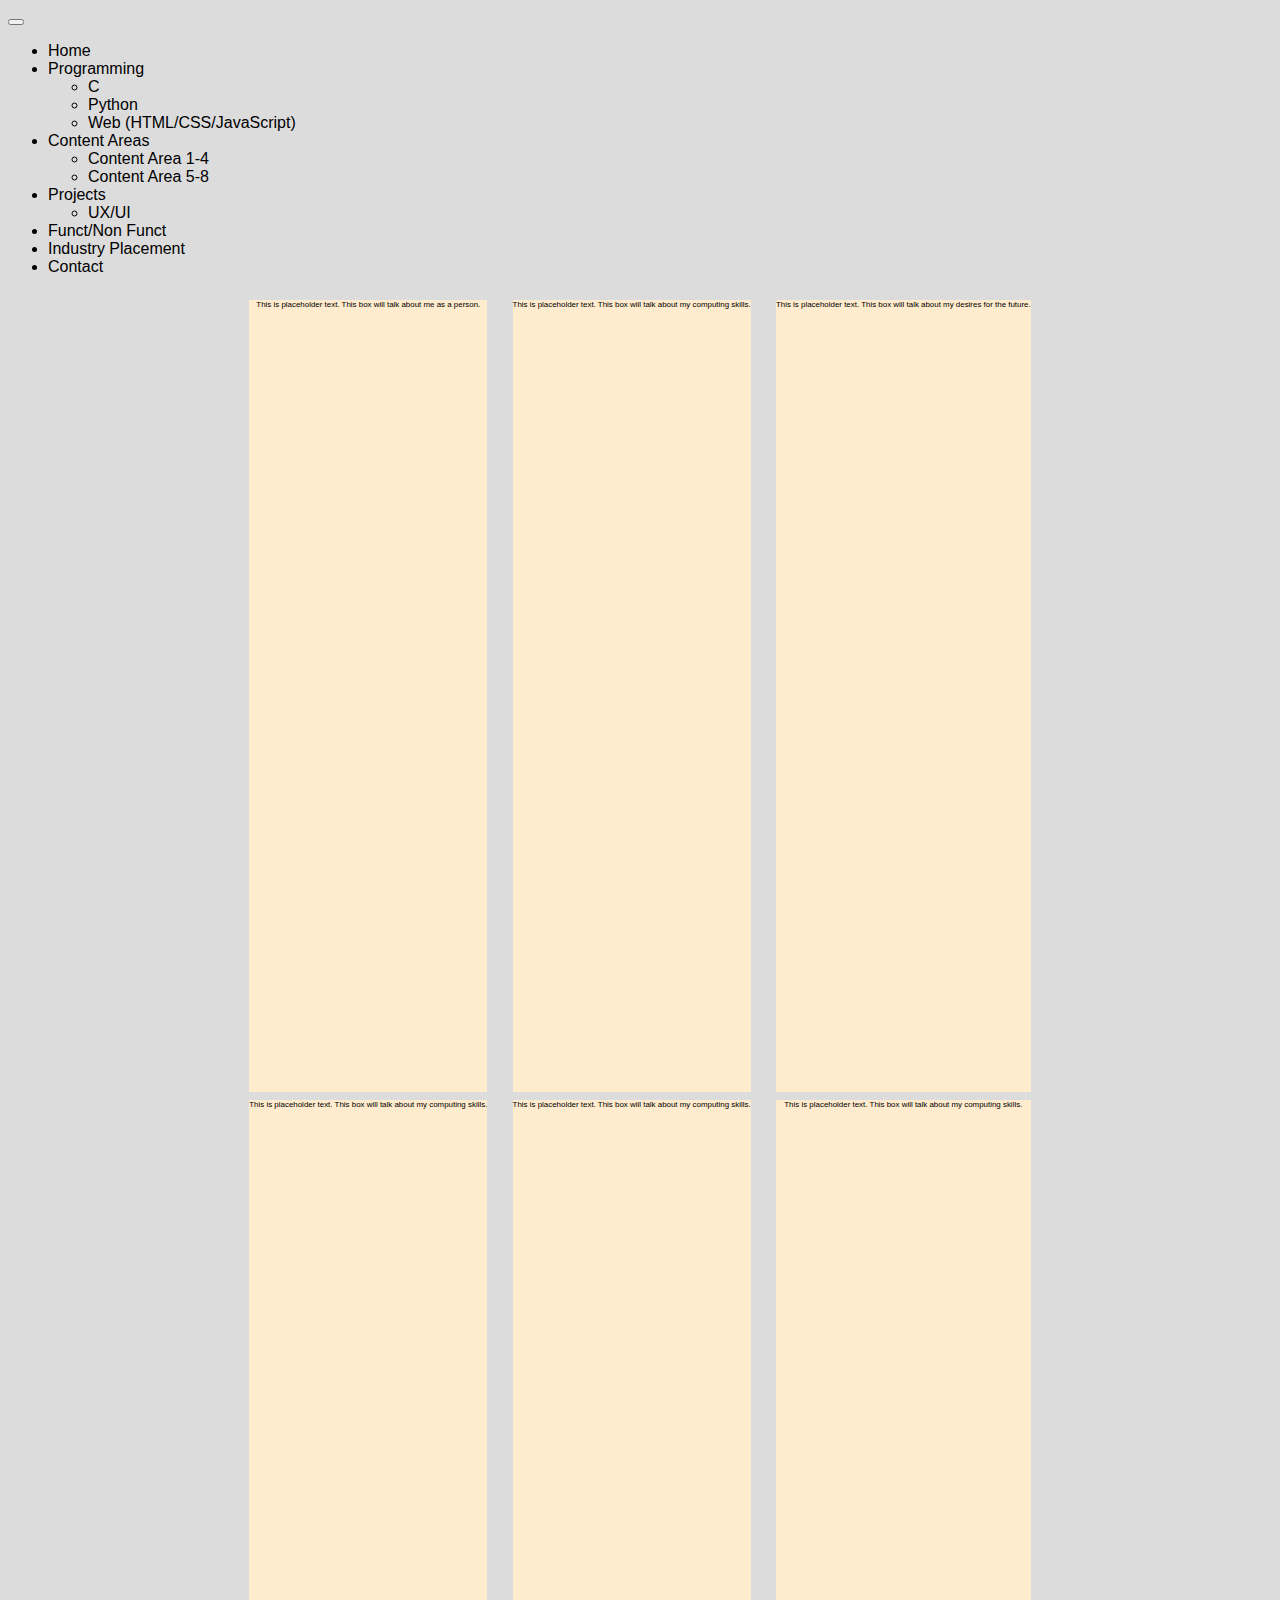
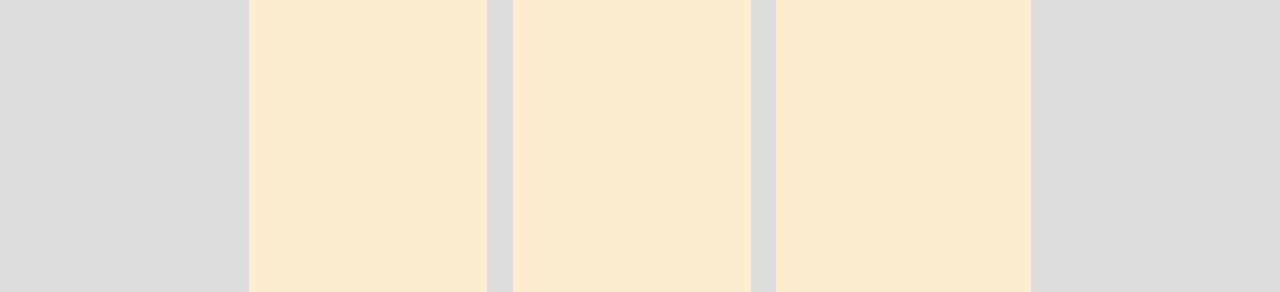
<file: index.html>
<!DOCTYPE html>
<html lang="en">
    <head>
        <meta charset="UTF-8">
        <meta name="viewport" content="width=device-width, initial scale=1.0">
        <link href="https://cdn.jsdelivr.net/npm/bootstrap@5.2.1/dist/css/bootstrap.min.css" rel="stylesheet" integrity="sha384-iYQeCzEYFbKjA/T2uDLTpkwGzCiq6soy8tYaI1GyVh/UjpbCx/TYkiZhlZB6+fzT" crossorigin="anonymous">
        <link rel="stylesheet", href="Blog (Elliott S).css">

        <title>Portfolio: Elliott Stevens</title>
    </head>
    <body>

        <nav class="navbar navbar-expand-lg">
            <div class="container-fluid">
                <button class="navbar-toggler" type="button" data-bs-toggle="collapse" data-bs-target="#navbarSupportedContent" aria-controls="navbarSupportedContent" aria-expanded="false" aria-label="Toggle navigation">
                    <span class="navbar-toggler-icon"></span>
                </button>
                <div class="collapse navbar-collapse" id="navbarSupportedContent">
                    <ul class="navbar-nav me-auto mb-2 mb-lg-0">
                        <li class="nav-item">
                            <a class="nav-link active title" aria-current="page" href="index.html">Home</a>
                        </li>
                        <li class="nav-item dropdown">
                            <a class="nav-link dropdown-toggle title" href="#" role="button" data-bs-toggle="dropdown" aria-expanded="false">
                                Programming
                            </a>
                            <ul class="dropdown-menu">
                                <li><a class="dropdown-item" href="Blog (C).html">C</a></li>
                                <li><a class="dropdown-item" href="Blog (Python).html">Python</a></li>
                                <li><a class="dropdown-item" href="Blog (Web).html">Web (HTML/CSS/JavaScript)</a></li>
                            </ul>
                        </li>
                        <li class="nav-item dropdown">
                            <a class="nav-link dropdown-toggle title" href="#" role="button" data-bs-toggle="dropdown" aria-expanded="false">
                                Content Areas
                            </a>
                            <ul class="dropdown-menu">
                                <li><a class="dropdown-item" href="Blog (CA1-4).html">Content Area 1-4</a></li>
                                <li><a class="dropdown-item" href="Blog (CA5-8).html">Content Area 5-8</a></li>
                            </ul>
                        </li>
                        <li class="nav-item dropdown">
                            <a class="nav-link dropdown-toggle title" href="#" role="button" data-bs-toggle="dropdown" aria-expanded="false">
                                Projects
                            </a>
                            <ul class="dropdown-menu">
                                <li><a class="dropdown-item" href="Blog (UX,UI).html">UX/UI</a></li>
                            </ul>
                        </li>
                        <li class="nav-item">
                            <a class="nav-link active" aria-current="page" href="Blog (Functional).html">Funct/Non Funct</a>
                        </li>
                        <li class="nav-item">
                            <a class="nav-link active" aria-current="page" href="Blog (Placement).html">Industry Placement</a>
                        </li>
                        <li class="nav-item">
                            <a class="nav-link active" aria-current="page" href="Blog (Contact).html">Contact</a>
                        </li>
                    </ul>
                </div>
            </div>
        </nav>

        <div class="container-fluid">
            <div class="row row-cols-3">
                <div class="col-3 ">
                    <div class="content">
                        <p>This is placeholder text. This box will talk about me as a person.</p>
                    </div>
                    <div class="content">
                        <p>This is placeholder text. This box will talk about my computing skills.</p>
                    </div>
                </div>                
                <div class="col-3">
                    <div class="content">
                        <p>This is placeholder text. This box will talk about my computing skills.</p>
                    </div>
                    <div class="content">
                        <p>This is placeholder text. This box will talk about my computing skills.</p>
                    </div>
                </div>
                <div class="col-3">
                    <div class="content">
                        <p>This is placeholder text. This box will talk about my desires for the future.</p>
                    </div>
                    <div class="content">
                        <p>This is placeholder text. This box will talk about my computing skills.</p>
                    </div>
                </div>
            </div>
        </div>
    </body>
    <script src="https://cdn.jsdelivr.net/npm/bootstrap@5.2.1/dist/js/bootstrap.bundle.min.js" integrity="sha384-u1OknCvxWvY5kfmNBILK2hRnQC3Pr17a+RTT6rIHI7NnikvbZlHgTPOOmMi466C8" crossorigin="anonymous"></script>
</html>
</file>
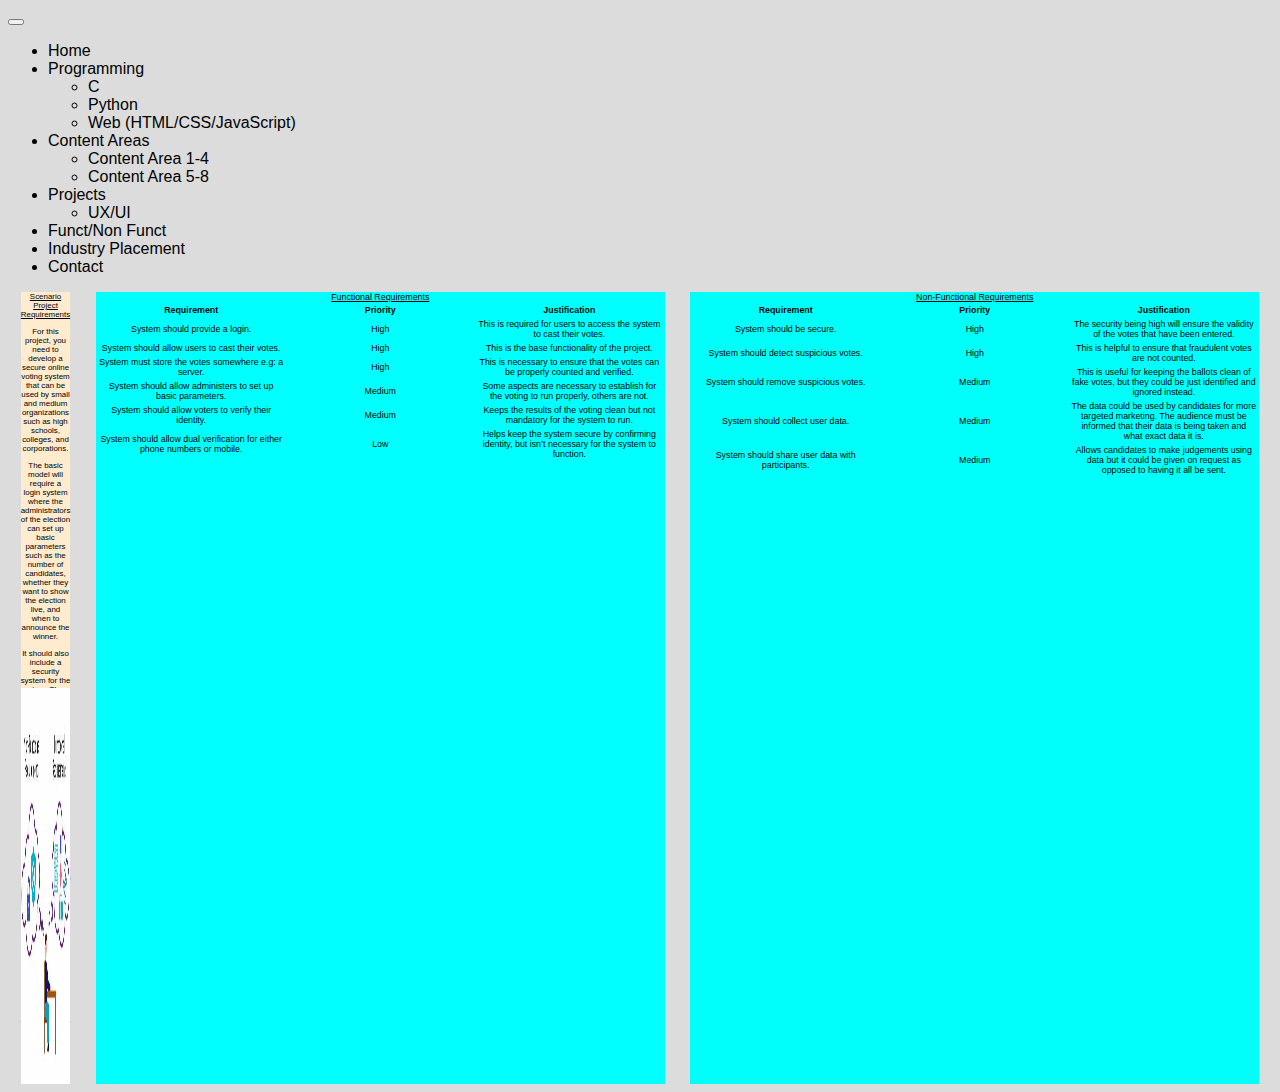
<file: Blog (Functional).html>
<!DOCTYPE html>
<html lang="en">
    <head>
        <meta charset="UTF-8">
        <meta name="viewport" content="width=device-width, initial scale=1.0">
        <link href="https://cdn.jsdelivr.net/npm/bootstrap@5.2.1/dist/css/bootstrap.min.css" rel="stylesheet" integrity="sha384-iYQeCzEYFbKjA/T2uDLTpkwGzCiq6soy8tYaI1GyVh/UjpbCx/TYkiZhlZB6+fzT" crossorigin="anonymous">
        <link rel="stylesheet", href="Blog (Elliott S).css">

        <title>Portfolio: Elliott Stevens</title>
    </head>
    <body>

        <nav class="navbar navbar-expand-lg">
            <div class="container-fluid">
                <button class="navbar-toggler" type="button" data-bs-toggle="collapse" data-bs-target="#navbarSupportedContent" aria-controls="navbarSupportedContent" aria-expanded="false" aria-label="Toggle navigation">
                    <span class="navbar-toggler-icon"></span>
                </button>
                <div class="collapse navbar-collapse" id="navbarSupportedContent">
                    <ul class="navbar-nav me-auto mb-2 mb-lg-0">
                        <li class="nav-item">
                            <a class="nav-link active title" aria-current="page" href="index.html">Home</a>
                        </li>
                        <li class="nav-item dropdown">
                            <a class="nav-link dropdown-toggle title" href="#" role="button" data-bs-toggle="dropdown" aria-expanded="false">
                                Programming
                            </a>
                            <ul class="dropdown-menu">
                                <li><a class="dropdown-item" href="Blog (C).html">C</a></li>
                                <li><a class="dropdown-item" href="Blog (Python).html">Python</a></li>
                                <li><a class="dropdown-item" href="Blog (Web).html">Web (HTML/CSS/JavaScript)</a></li>
                            </ul>
                        </li>
                        <li class="nav-item dropdown">
                            <a class="nav-link dropdown-toggle title" href="#" role="button" data-bs-toggle="dropdown" aria-expanded="false">
                                Content Areas
                            </a>
                            <ul class="dropdown-menu">
                                <li><a class="dropdown-item" href="Blog (CA1-4).html">Content Area 1-4</a></li>
                                <li><a class="dropdown-item" href="Blog (CA5-8).html">Content Area 5-8</a></li>
                            </ul>
                        </li>
                        <li class="nav-item dropdown">
                            <a class="nav-link dropdown-toggle title" href="#" role="button" data-bs-toggle="dropdown" aria-expanded="false">
                                Projects
                            </a>
                            <ul class="dropdown-menu">
                                <li><a class="dropdown-item" href="Blog (UX,UI).html">UX/UI</a></li>
                            </ul>
                        </li>
                        <li class="nav-item">
                            <a class="nav-link active" aria-current="page" href="Blog (Functional).html">Funct/Non Funct</a>
                        </li>
                        <li class="nav-item">
                            <a class="nav-link active" aria-current="page" href="Blog (Placement).html">Industry Placement</a>
                        </li>
                        <li class="nav-item">
                            <a class="nav-link active" aria-current="page" href="Blog (Contact).html">Contact</a>
                        </li>
                    </ul>
                </div>
            </div>
        </nav>

        <div class="container-fluid">
            <div class="row row-cols-3">
                <div class="col-3" id="halfBoxes">
                    <div class="content">
                        <u>Scenario Project Requirements</u>
                        <p>For this project, you need to develop a secure online voting system that can be used by small and medium organizations such as high schools, colleges, and corporations.</p>                       
                        <p>The basic model will require a login system where the administrators of the election can set up basic parameters such as the number of candidates, whether they want to show the election live, and when to announce the winner.</p>
                        <p>It should also include a security system for the voters. They must confirm their identity and there should be dual verification either from their phone numbers or registered email.</p>
                        <p>The more advanced version will integrate AI for any suspicious votes and notify the administrators if need be. It could also collect relevant data such as religion, gender, ethnicity, region, occupation etc and then share this data so that future candidates can learn who is supporting them.</p>
                    </div>
                    <div class="content">
                        <img src="funct_img.jpg" alt="Functional & Non-Functional Requirements Image">
                    </div>
                </div>                
                <div class="col-3">
                    <div class="content-funct">
                        <u>Functional Requirements</u>
                        <table>
                            <tr>
                                <th>Requirement</th>
                                <th>Priority </th>
                                <th>Justification</th>
                            </tr>
                            <tr>
                                <td>System should provide a login.</td>
                                <td>High</td>
                                <td>This is required for users to access the system to cast their votes.</td>
                            </tr>
                            <tr>
                                <td>System should allow users to cast their votes.</td>
                                <td>High</td>
                                <td>This is the base functionality of the project.</td>
                            </tr>
                            <tr>
                                <td>System must store the votes somewhere e.g: a server.</td>
                                <td>High</td>
                                <td>This is necessary to ensure that the votes can be properly counted and verified.</td>
                            </tr>
                            <tr>
                                <td>System should allow administers to set up basic parameters.</td>
                                <td>Medium</td>
                                <td>Some aspects are necessary to establish for the voting to run properly, others are not.</td>
                            </tr>
                            <tr>
                                <td>System should allow voters to verify their identity.</td>
                                <td>Medium</td>
                                <td>Keeps the results of the voting clean but not mandatory for the system to run.</td>
                            </tr>
                            <tr>
                                <td>System should allow dual verification for either phone numbers or mobile.</td>
                                <td>Low</td>
                                <td>Helps keep the system secure by confirming identity, but isn’t necessary for the system to function.</td>
                            </tr>
                        </table>
                    </div>
                </div>
                <div class="col-3">
                    <div class="we-do-a-lil-trolling">
                        <u>Non-Functional Requirements</u>
                        <table>
                            <tr>
                                <th>Requirement</th>
                                <th>Priority </th>
                                <th>Justification</th>
                            </tr>
                            <tr>
                                <td>System should be secure.</td>
                                <td>High</td>
                                <td>The security being high will ensure the validity of the votes that have been entered.</td>
                            </tr>
                            <tr>
                                <td>System should detect suspicious votes.</td>
                                <td>High</td>
                                <td>This is helpful to ensure that fraudulent votes are not counted.</td>
                            </tr>
                            <tr>
                                <td>System should remove suspicious votes.</td>
                                <td>Medium</td>
                                <td>This is useful for keeping the ballots clean of fake votes, but they could be just identified and ignored instead.</td>
                            </tr>
                            <tr>
                                <td>System should collect user data.</td>
                                <td>Medium</td>
                                <td>The data could be used by candidates for more targeted marketing. The audience must be informed that their data is being taken and what exact data it is.</td>
                            </tr>
                            <tr>
                                <td>System should share user data with participants.</td>
                                <td>Medium</td>
                                <td>Allows candidates to make judgements using data but it could be given on request as opposed to having it all be sent.</td>
                            </tr>
                        </table>
                    </div>
                </div>
            </div>
        </div>
    </body>
    <script src="https://cdn.jsdelivr.net/npm/bootstrap@5.2.1/dist/js/bootstrap.bundle.min.js" integrity="sha384-u1OknCvxWvY5kfmNBILK2hRnQC3Pr17a+RTT6rIHI7NnikvbZlHgTPOOmMi466C8" crossorigin="anonymous"></script>
</html>
</file>
<file: Blog (Elliott S).css>
body{
    font-family: Verdana, Geneva, Tahoma, sans-serif;
    padding: 0px;
    background-color: gainsboro;
}

a{
    text-decoration: none;
    color: black;
}

.navbar .navbar-nav a:hover{
     color: white;
}

nav{
    display: inline;
    align-items: center;
    background-color: #ff5d73;
}

.title {
    color: black;
}

title:hover{
    color: aqua;
}

.container{
    display: flex;
    justify-content: center;
    align-items: center;
}

.row{
    margin-top: 1%;
    width: 100%;
    display: flex;
    justify-content: center;
    align-items: flex-start;
}

.col-3{
    height: 88vh;
    margin-left: 1%;
    margin-right: 1%;
    padding: 0%;
    align-content: center;
}

#halfBoxes{
    height: 44vh;
    margin-left: 1%;
    margin-right: 1%;
    padding: 0%;
    align-content: center;
    align-items: flex-start;
}

.content{
    background-color:blanchedalmond;
    margin: 0%;
    margin-bottom: 1%;
    width: 100%;
    height: 100%;
    text-align: center;
    font-size: 0.62vw;
}

.content-funct{
    background-color:cyan;
    margin: 0%;
    width: 100%;
    height: 100%;
    text-align: center;
    font-size: 0.69vw;
}

.we-do-a-lil-trolling{
    background-color: #00fffb;
    margin: 0%;
    width: 100%;
    height: 100%;
    text-align: center;
    font-size: 0.69vw;
}

img{
    height: 100%;
    width: 98%;
}

table{
    table-layout: fixed;
    width: 100%;
}
</file>
